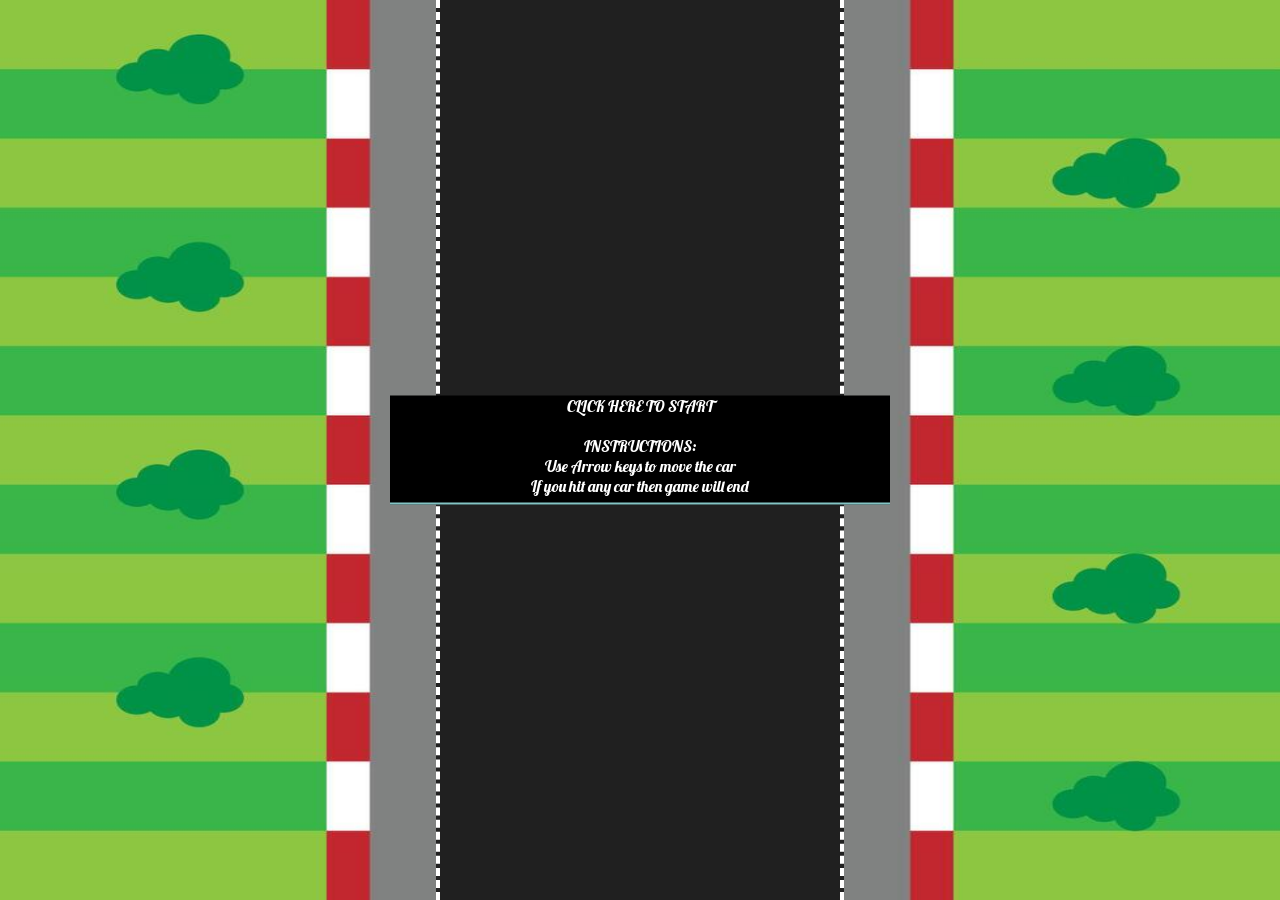
<file: index.html>
<!DOCTYPE html>
<html lang="en">
<head>
<meta charset="UTF-8">
<meta name="viewport" content="width=device-width, initial-scale=1.0">
<title>Game</title>
<link href="https://fonts.googleapis.com/css2?family=Lobster&display=swap" rel="stylesheet">
<link rel="stylesheet" href="cargamecss1.css">
<!-- <script src="newgame.js"></script> -->
</head>
<body>
<div class="game">
<div class="score"></div>
<div class="highScore"></div>
<div class="startScreen">
<p class="ClickToStart">CLICK HERE TO START<br><br></p>
<p> INSTRUCTIONS: <br>
Use Arrow keys to move the car <br>
If you hit any car then game will end</p>
</div>
<div class="gameArea"></div>
</div>
<script src="game.js"></script>
</body>
</html>
</file>
<file: cargamecss1.css>
* {
    margin: 0;
    padding: 0;
    font-family: 'Lobster', cursive;
    color: white;
    }
    .game{
    background-image: url(empty_road_pic.jpg);
    background-repeat: no-repeat;
    background-size: 100% 100%;
    }
    .hide {
    display: none;
    }
    .startScreen {
    width: 500px;
    height: 107px;
    line-height: 20px;
    position: absolute;
    top: 50%;
    left: 50%;
    transform: translate(-50%, -50%);
    z-index: 2;
    margin: auto;
    background-color: black;
    text-align: center;
    border-bottom: 2px solid rgb(132, 197, 197);
    }
    .score,
    .highScore {
    position: absolute;
    top: 10px;
    left: 20px;
    text-align: center;
    background-color: rgb(100, 224, 156);
    width: 200px;
    color: rgb(59, 40, 40);
    line-height: 40px;
    border-radius: 4px;
    font-size: 1.2em;
    }
    .ClickToStart {
    cursor: pointer;
    }
    .gameArea {
    height: 100vh;
    width: 400px;
    margin: auto;
    position: relative;
    background-color: rgb(32, 32, 32);
    overflow: hidden;
    border-left: 4px dashed white;
    border-right: 4px dashed white;
    }
    .car{
    background: url(my_car_pic.png);
    background-repeat: no-repeat;
    background-size: 100% 100%;
    height: 75px;
    width: 50px;
    position: absolute;
    top: 520px;
    }
    .Opponents {
        background-repeat: no-repeat;
        background-size: 100% 100%;
        height: 75px;
        width: 80px;
        position: absolute;
      }
    .roadLines {
    height: 100px;
    width: 10px;
    background-color: white;
    position: absolute;
    margin-left: 195px;
    }
</file>
